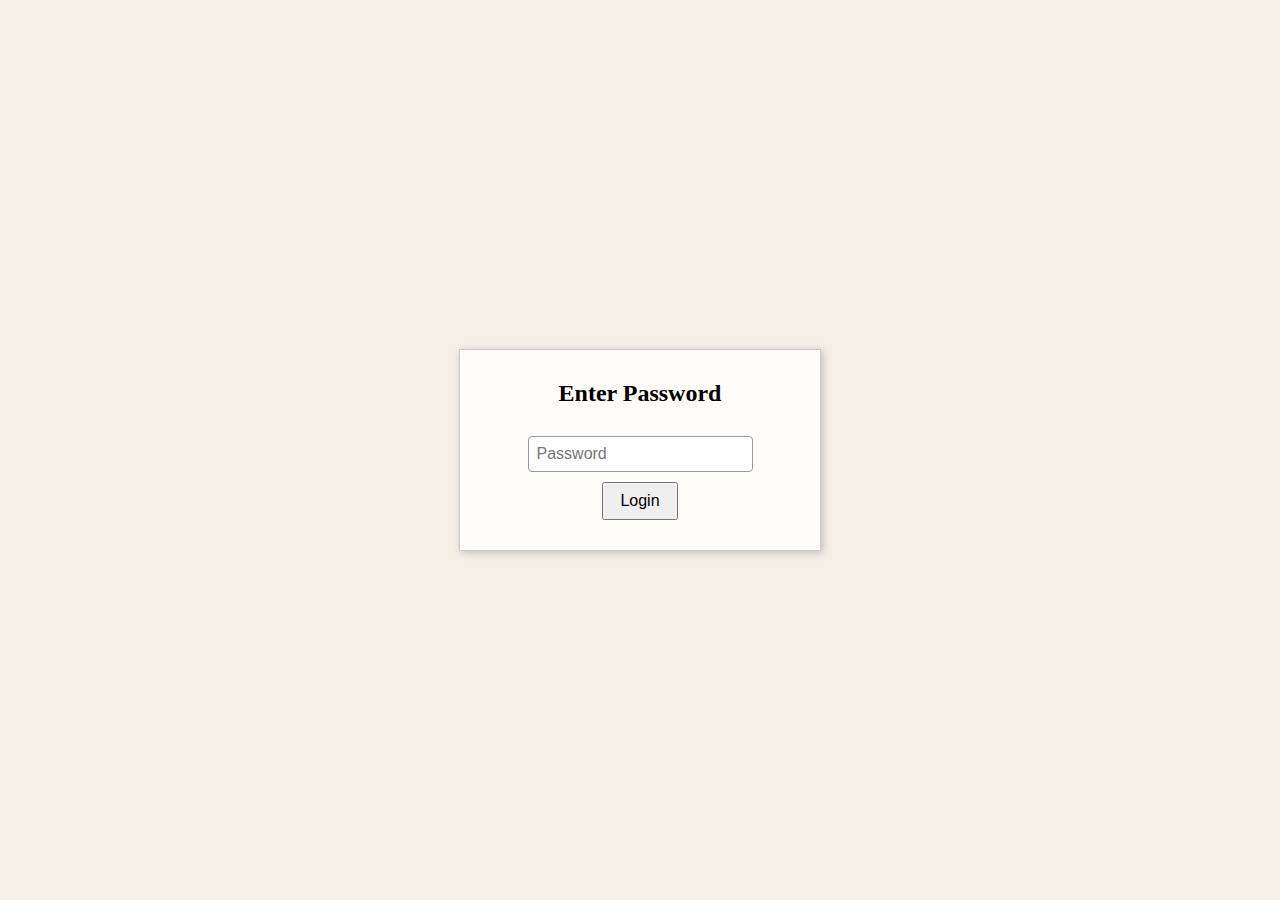
<file: index.html>
<!DOCTYPE html>
<html lang="en">
<head>
  <meta charset="UTF-8" />
  <meta name="viewport" content="width=device-width, initial-scale=1.0" />
  <title>Vechnyy Publications Library</title>
  <link rel="stylesheet" href="style.css" />

  <script>
  (function(){
    const unlocked = sessionStorage.getItem("unlocked");
    if (unlocked !== "yes") {
      // not logged in, go to login page
      window.location.href = "login.html";
    }
  })();
</script>
</head>
<body>

  <header>
    <h1>Vechnyy Publications Library</h1>
    <p>A curated archive of classic works by Khalid Azmatullah</p>
  </header>

  <nav>
    <ul class="mini-nav">
      <li><a href="index.html">All Publications</a></li>
      <li><a href="section.html">Index</a></li>
      <li><a href="https://vechasofnow.github.io/-/">Info</a></li>
    </ul>
  </nav>


  <section class="filters">
    <div class="index-search‑bar">
      <input type="text" id="mainSearch" placeholder="Search" />
    </div>

    <label for="filter-type">Type:</label>
    <select id="filter-type">
      <option value="">All</option>
      <option value="PB">PaperBack</option>
      <option value="DG">Digital</option>
      <option value="MI">Mindful Intent</option>
    </select>

    <label for="filter-year">Year &le; </label>
    <input type="number" id="filter-year" min="0" placeholder="e.g. 2023" />

    <label for="filter-author">UID:</label>
    <input type="text" id="filter-author" placeholder="e.g. ac76g0" />
  </section>

  <main>
    <section id="results">
      <!-- publication entries injected here -->
    </section>
  </main>

  <footer>
    <p>&copy; 2026 Vechnyy Publications Library</p>
  </footer>

  <script src="js/index.js"></script>
</body>
</html>
</file>
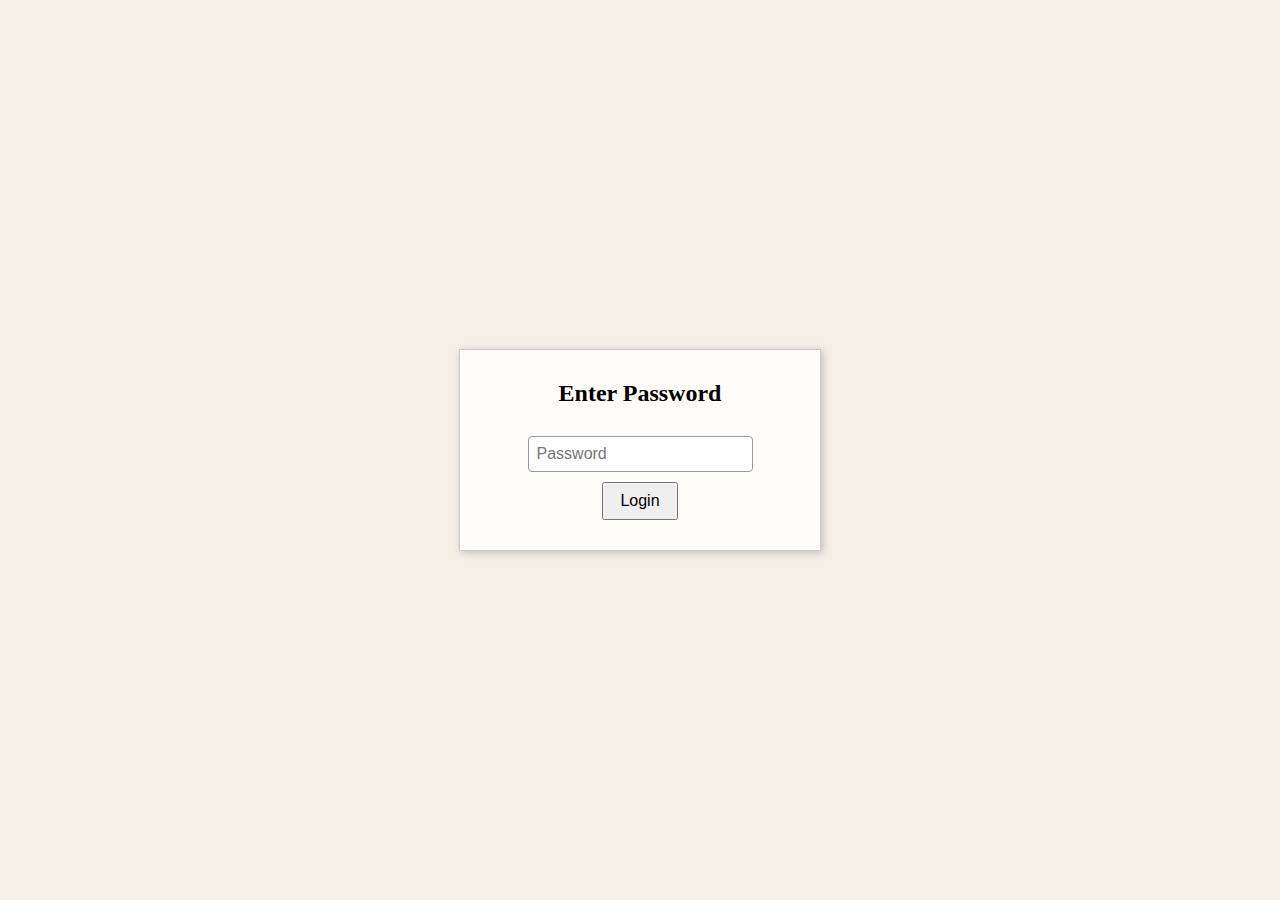
<file: indexterm.html>
<!DOCTYPE html>
<html lang="en">
<head>
  <meta charset="UTF-8" />
  <meta name="viewport" content="width=device-width, initial-scale=1.0" />
  <title>Vechnyy Publications Library</title>
  <link rel="stylesheet" href="style.css" />

  <script>
  (function(){
    const unlocked = sessionStorage.getItem("unlocked");
    if (unlocked !== "yes") {
      // not logged in, go to login page
      window.location.href = "login.html";
    }
  })();
</script>
</head>
<body>

  <header>
    <h1>Vechnyy Publications Library</h1>
    <p>A curated archive of classic works by Khalid Azmatullah</p>
  </header>

  <nav>
    <ul class="mini-nav">
      <li><a href="index.html">All Publications</a></li>
      <li><a href="section.html">Index</a></li>
      <li><a href="https://vechasofnow.github.io/-/">Info</a></li>
    </ul>
  </nav>

  <main>
    <section id="results">
      <!-- publication entries injected here -->
    </section>
  </main>

  <footer>
    <p>&copy; 2026 Vechnyy Publications Library</p>
  </footer>

  <script src="js/indexterm.js"></script>
</body>
</html>
</file>
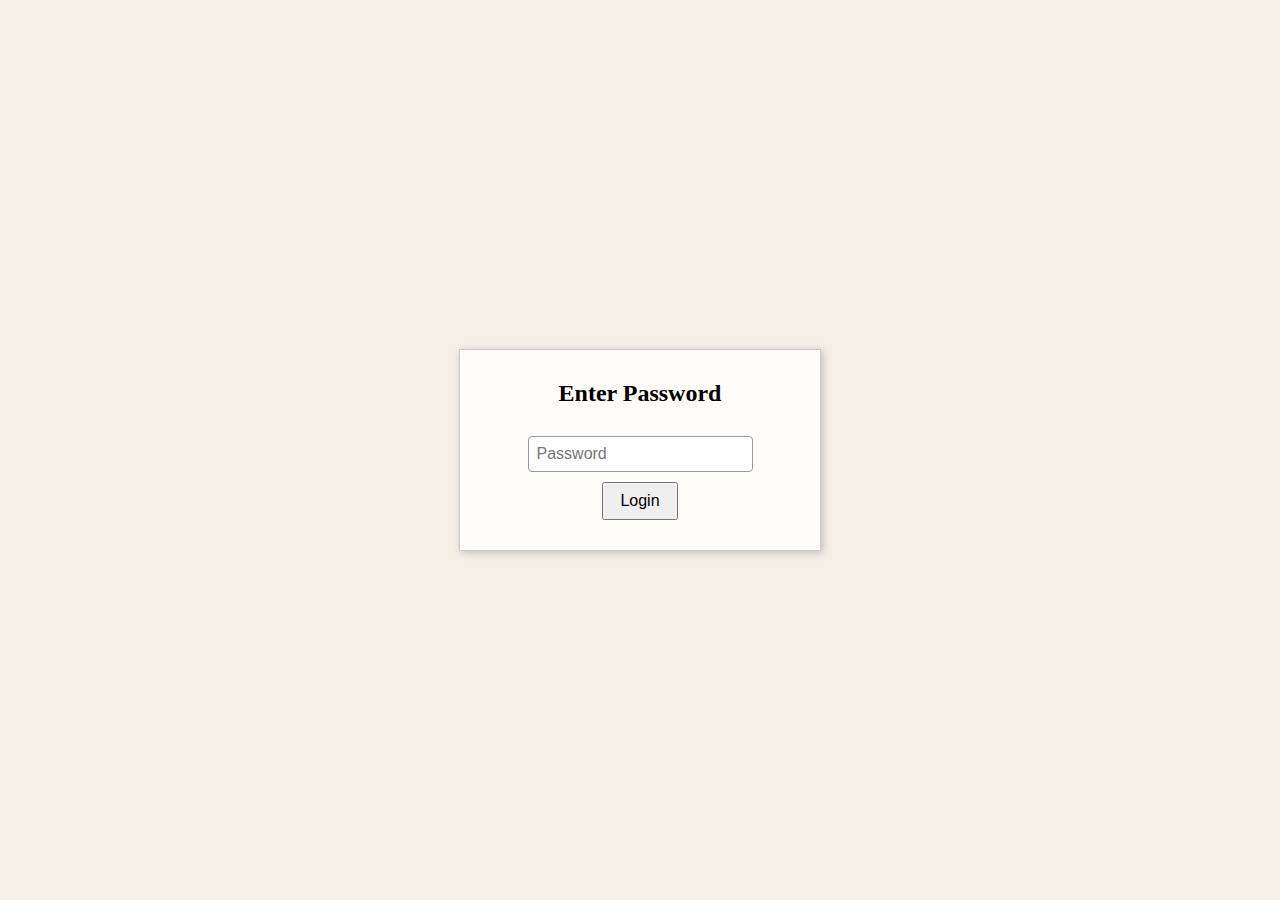
<file: login.html>
<!DOCTYPE html>
<html lang="en">
<head>
  <meta charset="UTF-8" />
  <meta name="viewport" content="width=device-width, initial-scale=1.0" />
  <title>Login — Vechnyy Publications Library</title>
  <style>
    body {
      font-family: Georgia, serif;
      background: #f4f0e8;
      margin: 0;
      padding: 0;
      display: flex;
      align-items: center;
      justify-content: center;
      height: 100vh;
    }
    #loginBox {
      background: #fffdfa;
      padding: 30px;
      border: 1px solid #ccc;
      box-shadow: 2px 2px 8px rgba(0,0,0,0.2);
      width: 300px;
      text-align: center;
    }
    #loginBox h2 {
      margin-top: 0;
    }
    #loginBox input {
      padding: 8px;
      margin: 10px 0;
      font-size: 1em;
      border: 1px solid #999;
      border-radius: 4px;
    }
    #loginBox button {
      padding: 8px 16px;
      font-size: 1em;
      cursor: pointer;
    }
    #errorMsg {
      color: red;
      display: none;
    }
  </style>
</head>
<body>
  <div id="loginBox">
    <h2>Enter Password</h2>
    <input type="password" id="pwd" placeholder="Password" />
    <button id="btnLogin">Login</button>
    <p id="errorMsg">Wrong password, try again.</p>
  </div>
  <script>
    // If you are reading this just know that this "login" is a deterrent for non-tech savvy individuals. Fuck you by the way, you shouldn't be reading this.
    (() => {
      const PASSWORD = "staywithmemikimatsubara";
      const STORAGE_KEY = "unlocked";

      const btn = document.getElementById("btnLogin");
      const input = document.getElementById("pwd");
      const err = document.getElementById("errorMsg");

      btn.addEventListener("click", attempt);
      input.addEventListener("keydown", e => {
        if (e.key === "Enter") attempt();
      });

      input.addEventListener("input", () => {
        err.style.display = "none";
      });

      function attempt() {
        const value = input.value.trim();

        if (!value) return;

        if (value === PASSWORD) {
          sessionStorage.setItem(STORAGE_KEY, "yes");
          window.location.replace("index.html");
          return;
        }

        err.style.display = "block";
      }
    })();
  </script>
</body>
</html>
</file>
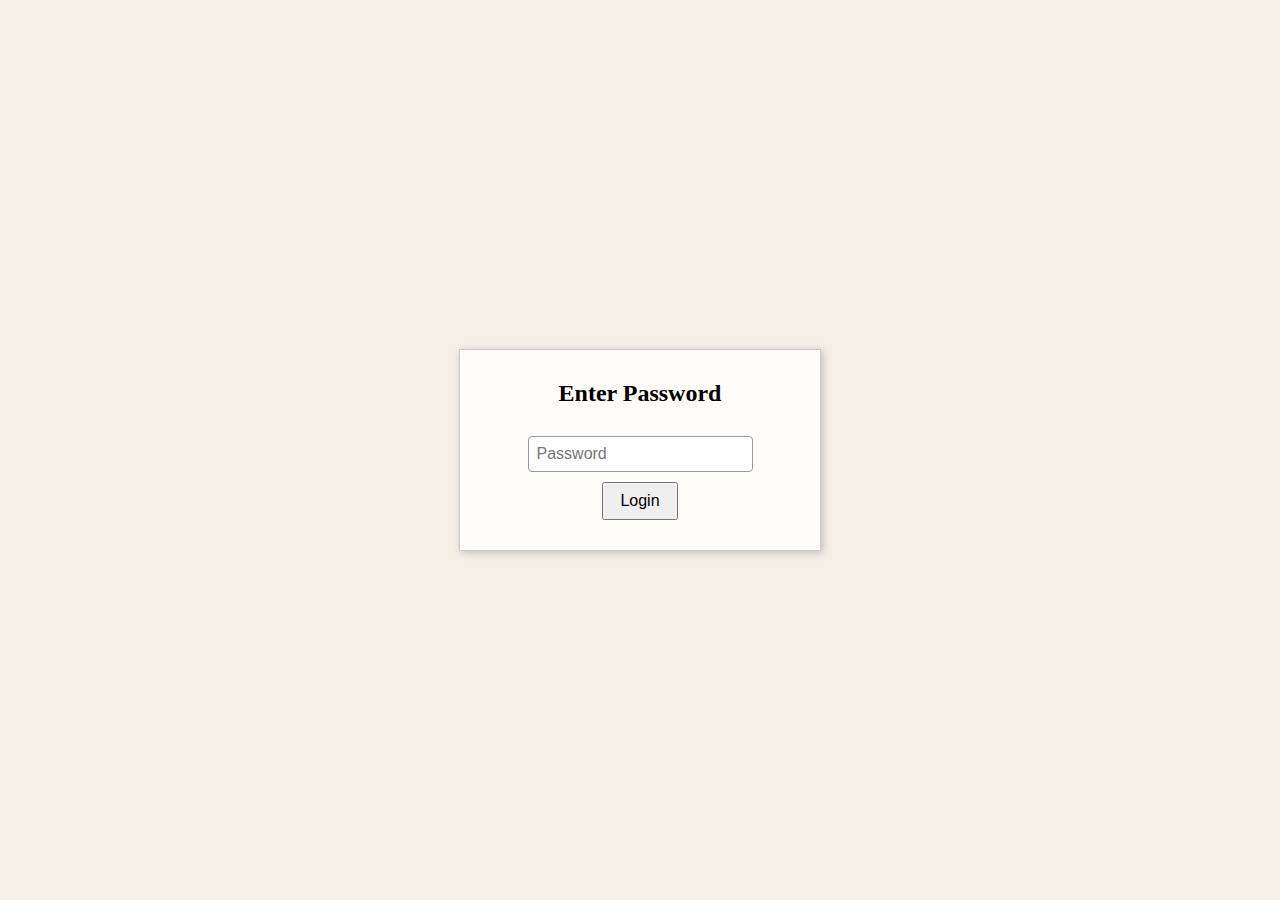
<file: publication.html>
<!DOCTYPE html>
<html lang="en">
<head>
  <meta charset="UTF-8" />
  <meta name="viewport" content="width=device-width, initial-scale=1.0" />
  <title>Publication Detail</title>
  <link rel="stylesheet" href="style.css" /> 
  <script src="js/checklogin.js"></script>
</head>
<body>
  <header id="site-header"></header>
  <nav>
    <ul class="mini-nav">
    <li>
      <a href="index.html">&larr; Back to catalog</a>
    </li>
    </ul>
  </nav>
  <main>
    <section id="pub-detail">
      <!-- detail gets injected here -->
    </section>
    <div class="media_holder">
      <!-- media gets injected here -->
    </div>
  </main>
  <footer id="site-footer"></footer>
  <script type="module">
 	 import * as pdfjsLib from './pdfjs/pdf.mjs';
  </script>
  <script src="js/publication.js"></script>
  <script src="js/loadpartials.js"></script>
</body>
</html>
</file>
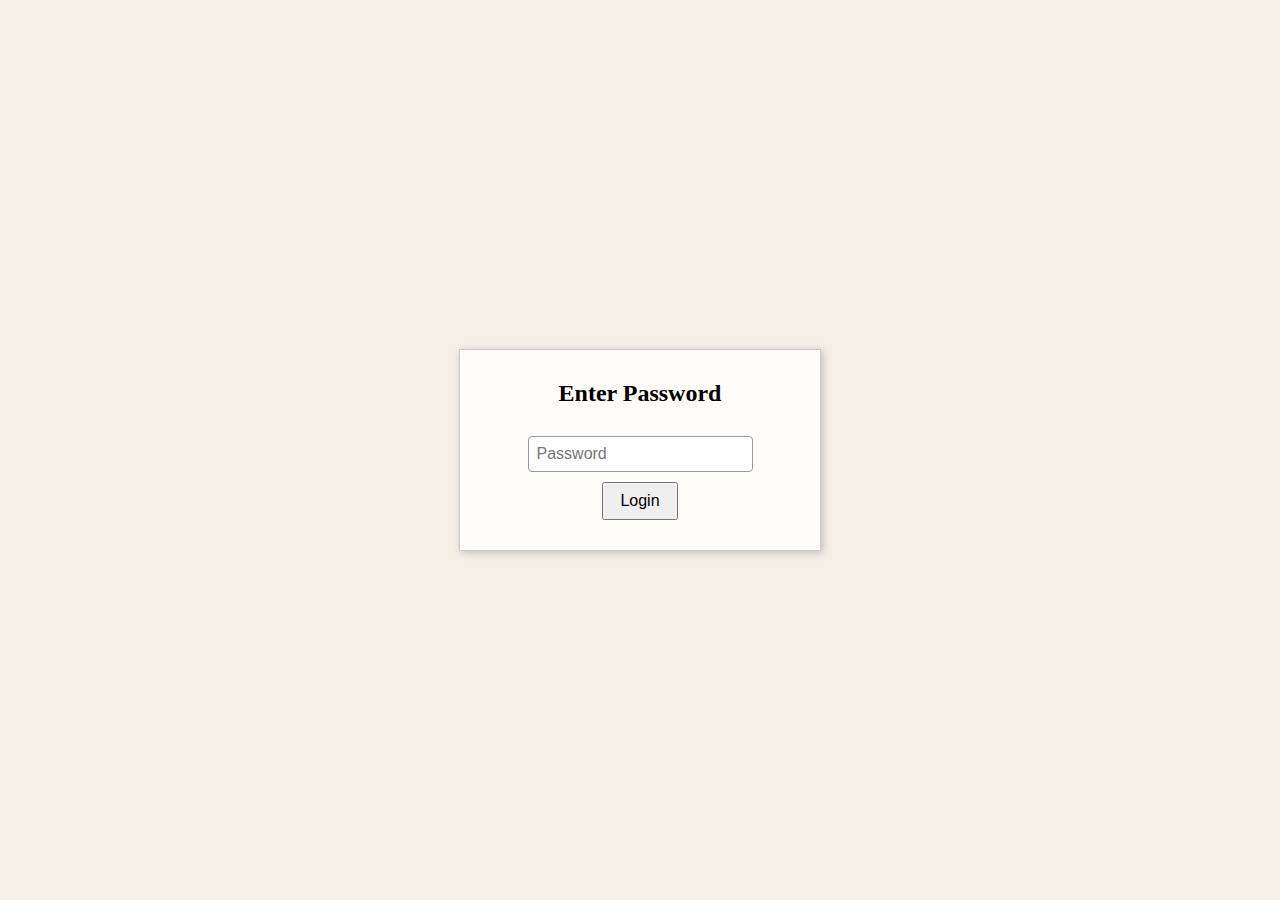
<file: section.html>
<!DOCTYPE html>
<html lang="en">
<head>
  <meta charset="UTF-8" />
  <meta name="viewport" content="width=device-width, initial-scale=1.0" />
  <title>Sections — Vechnyy Publications Library</title>
  <link rel="stylesheet" href="style.css" />
  <script src="js/checklogin.js"></script>
</head>
<body>
  <header id="site-header"></header>
  <nav>
    <ul class="mini-nav">
      <li><a href="index.html">All Publications</a></li>
      <li><a href="section.html">Index</a></li>
      <li><a href="https://vechasofnow.github.io/-/">Info</a></li>
    </ul>
  </nav>
  <section class="filters">
    <div class="index-search‑bar">
      <input type="text" id="mainSearch" placeholder="Search Index Terms" />
    </div>
  </section>
  <main>
    <section id="types-list">
      <h3>Index Terms</h3>
      <ul id="type-links">
        <!-- filtered type links appear here -->
      </ul>
    </section>
  </main>
  <footer id="site-footer"></footer>
  <script src="js/sections.js"></script>
  <script src="js/loadpartials.js"></script>
</body>
</html>
</file>
<file: style.css>
body {
  background: #f4f0e8;
  color: #333;
  font-family: "Georgia", serif;
  margin: 0;
  padding: 0;
}

header {
  background: #e0d6c1;
  padding: 20px;
  text-align: center;
  border-bottom: 1px solid #aaa;
}

header h1 {
  margin: 0;
  font-size: 2.5em;
  color: #444;
}

header p {
  margin: 5px 0 0;
  font-style: italic;
  color: #666;
}

.mini-nav {
  list-style: none;
  margin: 0;
  padding: 10px;
  display: flex;
  justify-content: center;
  /* justify-self: center; */
  background: #d8ceba;
  border-bottom: 1px solid #aaa;
}

.mini-nav li {
  margin: 0 15px;
}

.mini-nav a {
  color: #333;
  text-decoration: none;
  font-weight: bold;
}

.mini-nav a:hover {
  text-decoration: underline;
}

.index-search‑bar {
  text-align: center;
  margin: 10px 0;
}

.index-search‑bar input {
  width: 30vw !important;
  padding: 7px !important;
  font-size: 1em;
  border: 1px solid #999;
  border-radius: 4px !important;
}


#types-list {
  max-width: 600px;
  margin: 40px auto;
  padding: 20px;
  background: #fffdfa;
  border: 1px solid #ccc;
  box-shadow: 2px 2px 4px rgba(0,0,0,0.1);
}

#types-list h2 {
  text-align: center;
}

#type-links {
  list-style: none;
  padding: 0;
  margin: 20px 0 0;
  text-align: center;
}

#type-links li {
  margin: 10px 0;
}

#type-links a {
  font-size: 1.2em;
  color: #336699;
  text-decoration: none;
}

#type-links a:hover {
  text-decoration: underline;
}


.filters {
  background: #e8e1d2;
  padding: 10px 20px;
  border-bottom: 1px solid #aaa;
  display: flex;
  align-items: center;
  justify-content: center;
  gap: 10px;
  flex-wrap: wrap;
}

.filters label {
  font-size: 0.9em;
}

.filters input,
.filters select {
  padding: 5px;
  font-size: 1em;
  border: 1px solid #999;
  border-radius: 3px;
}

main {
  padding: 20px;
}

.publication {
  background: #fffdfa;
  border: 1px solid #ccc;
  padding: 15px;
  margin-bottom: 15px;
  box-shadow: 2px 2px 4px rgba(0,0,0,0.1);
}

.publication h2 {
  margin: 0 0 5px;
  font-size: 1.5em;
}

.publication .meta {
  font-size: 0.9em;
  color: #555;
  margin-bottom: 10px;
}

.publication p.description {
  margin: 0 0 10px;
}

.publication a {
  color: #336699;
  text-decoration: none;
}
.publication a:hover {
  text-decoration: underline;
}

#pub-detail {
  background: #fffdfa;
  border: 1px solid #ccc;
  padding: 20px;
  margin: 20px auto;
  max-width: 800px;
  box-shadow: 2px 2px 4px rgba(0,0,0,0.1);
}

#pub-detail h2 {
  font-size: 1.7em;
  margin-top: 10px;
  text-align: center;
  margin-bottom: 30px;
}

#pub-detail .meta {
  font-size: 0.95em;
  color: #555;
  margin: 10px 0;
  text-align: center;
}

#pub-detail .content {
  margin-top: 15px;
  line-height: 1.5em;
}

footer {
  text-align: center;
  padding: 15px;
  background: #e0d6c1;
  border-top: 1px solid #aaa;
}

.search-bar {
  text-align: center;
  margin: 15px 0;
}

.search-bar input {
  width: 50%;
  padding: 7px;
  font-size: 1em;
  border: 1px solid #999;
  border-radius: 4px;
}

.indexlink {
    color: #555;
    text-decoration: none;
}

.indexlink:hover {text-decoration: underline;}

canvas {
  border: 1px solid #aaa;
  background: #fffdfa;
  width: 80%;
  margin: auto;
}
</file>
